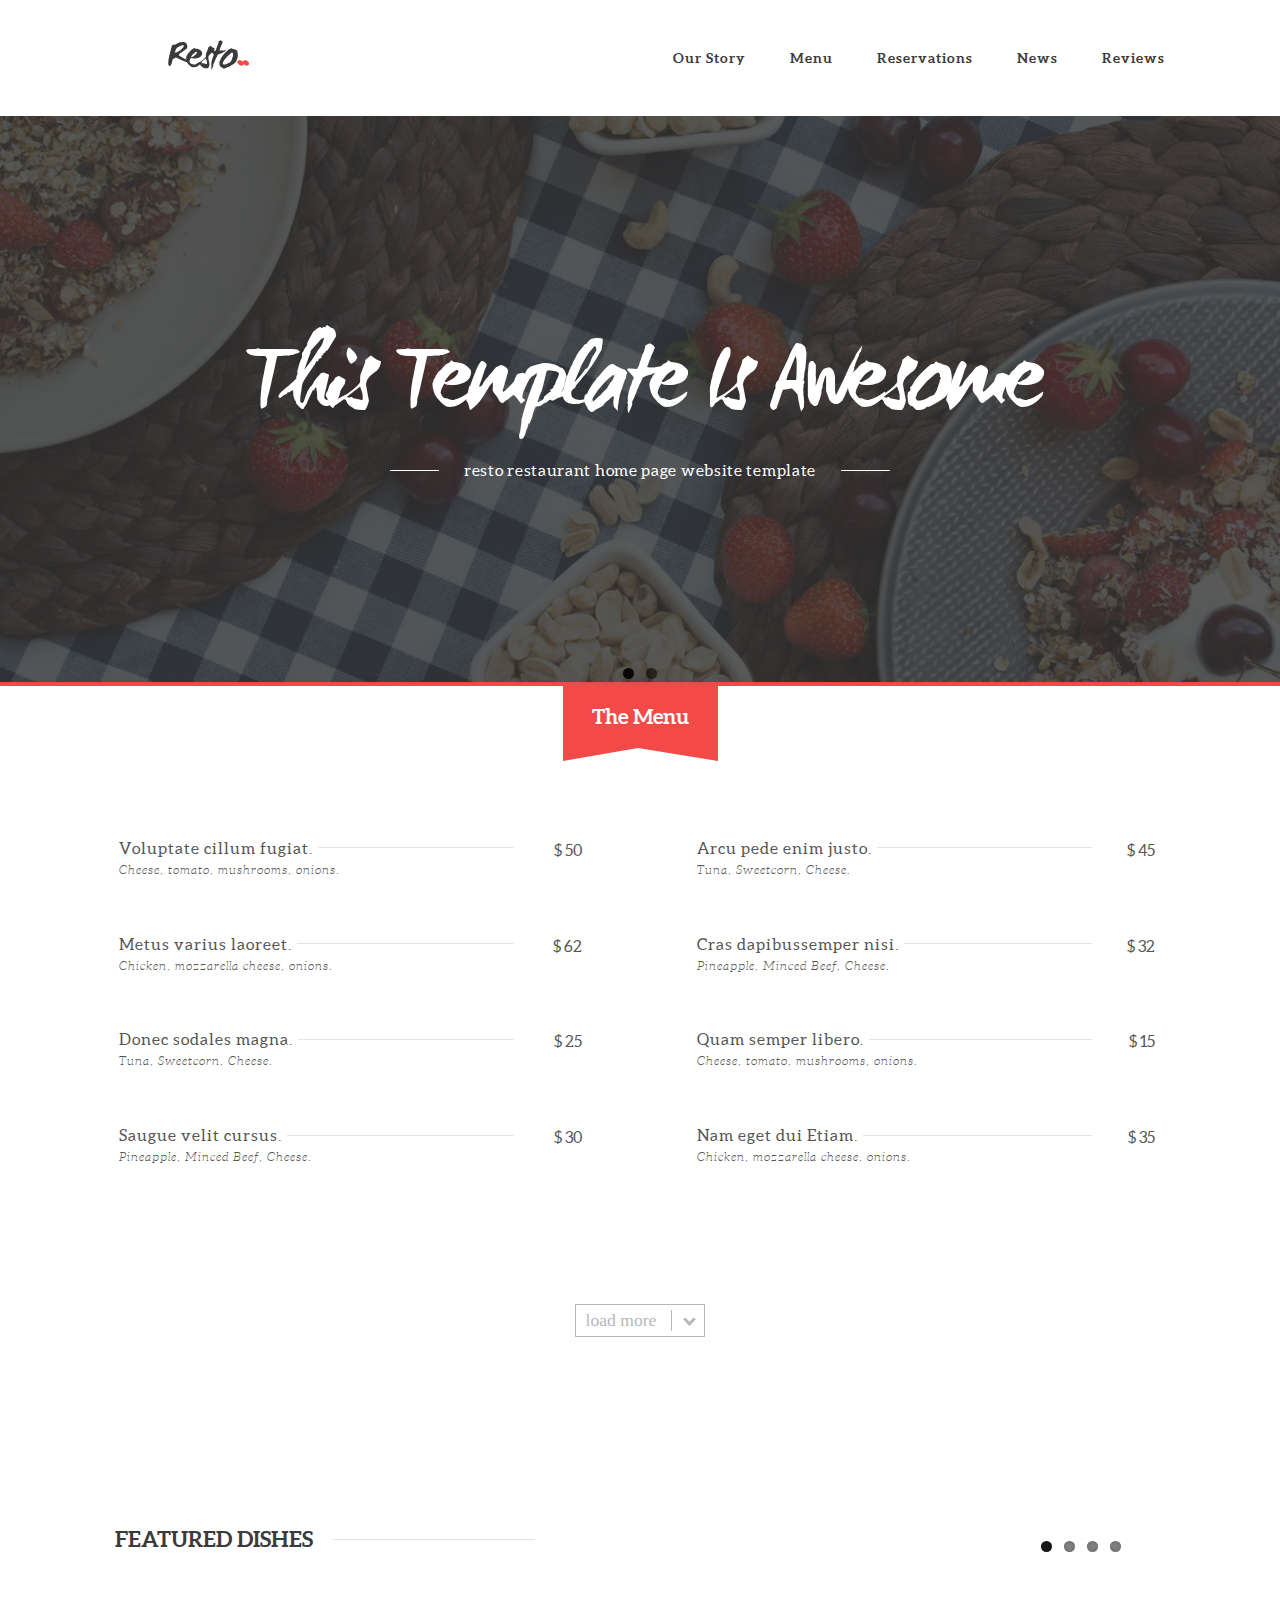
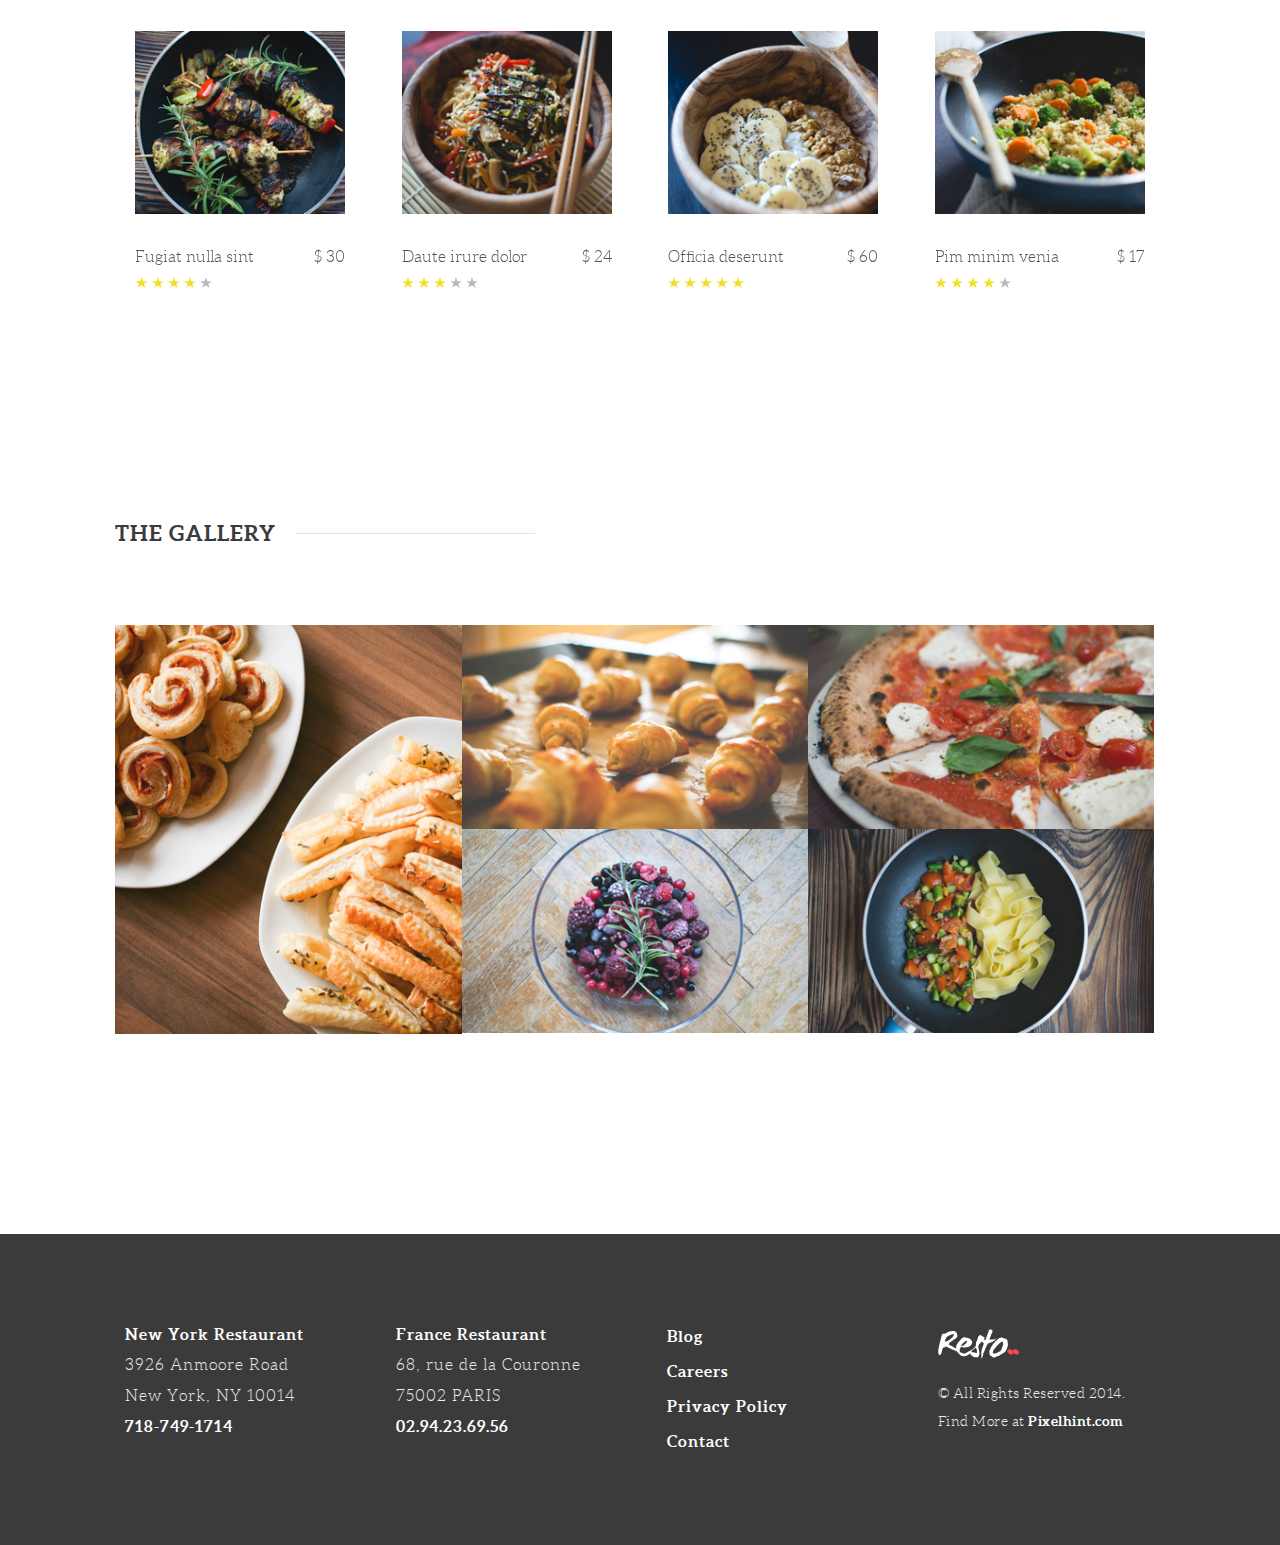
<file: index.html>
<!doctype html>
<html>
    <head>
        <meta name="viewport" content="width=device-width, initial-scale=1">
        <meta charset="utf-8">
        <title>Resto..</title>
        <link rel="shortcut icon" href="img/favicon.png" alt="Resto.."/>
        <meta name="description" content="Resto is the best place in town to get some quality meals">
        <meta name="keywords" content="resto, restaurant, food, fugiat, duate, oficia"/>
        
        <link rel="stylesheet" type="text/css" href="css/stil.css"/>
        <link rel="stylesheet" type="text/css" href="css/flexslider.css"/>
        <link href="css/lightbox.css" type="text/css" rel="stylesheet">
    </head>
    <body>
       
        </div>
        <header id="aaa">
            <a href="#"><img src="img/logo.svg" alt="Resto.." /></a>
            <div id="myNav" class="overlay">
                <!-- Button to close the overlay navigation -->
                <a href="javascript:void(0)" class="closebtn" onclick="closeNav()">&times;</a>
                <!-- Overlay content -->
                <div class="overlay-content">
                    <a href="#">Our Story</a> 
                    <a href="#dva">Menu</a> 
                    <a href="#">Reservations</a>
                    <a href="#">News</a> 
                    <a href="javascript:;">Reviews</a>
                </div>
            </div>
        <!-- Use any element to open/show the overlay navigation menu -->
            <span onclick="openNav()" id="navigation">NAVI</span>
            <nav id="navi">
                <a href="#">Our Story</a> 
                <a href="#dva">Menu</a> 
                <a href="#">Reservations</a>
                <a href="#">News</a> 
                <a href="#">Reviews</a>                
            </nav>
        </header>
        <div class="clear"></div>
        <main>
            <div class="flexslider">
                <ul class="slides"> 
                    <li>
                        <section id="hero-one">
                            <h1>This Template Is Awesome</h1>
                            <h4><span>resto restaurant home page website template</span></h4>
                        </section>
                    </li>
                    <li>
                        <section id="hero-two">
                            <h1>Make A Reservation On Time</h1>
                            <h4><span>we have available seats</span></h4>
                        </section>
                    </li>
                </ul>
            </div>
            <section id="two">
                <div id="shape"><h2>The Menu</h2></div>
                <section id="two-a">
                    <div class="article">
                        <p>Voluptate cillum fugiat.</p>
                        <p class="italic">Cheese, tomato, mushrooms, onions.</p>
                    </div>
                    <p>&#36; 50</p>
                    <div class="article">
                        <p>Metus varius laoreet.</p>
                        <p class="italic">Chicken, mozzarella cheese, onions.</p>
                    </div>
                    <p>&#36; 62</p>
                    <div class="article">
                        <p>Donec sodales magna.</p>
                        <p class="italic">Tuna, Sweetcorn, Cheese.</p>
                    </div>
                    <p>&#36; 25</p>
                    <div class="article">
                        <p>Saugue velit cursus.</p>
                        <p class="italic">Pineapple, Minced Beef, Cheese.</p>
                    </div>
                    <p>&#36; 30</p>
                </section>
                <section id="two-b">
                    <div class="article">
                        <p>Arcu pede enim justo.</p>
                        <p class="italic">Tuna, Sweetcorn, Cheese.</p>
                    </div>
                    <p>&#36; 45</p>
                    <div class="article">
                        <p>Cras dapibussemper nisi.</p>
                        <p class="italic">Pineapple, Minced Beef, Cheese.</p>
                    </div>
                    <p>&#36; 32</p>
                    <div class="article">
                        <p>Quam semper libero.</p>
                        <p class="italic">Cheese, tomato, mushrooms, onions.</p>
                    </div>
                    <p>&#36; 15</p>
                    <div class="article">
                        <p>Nam eget dui Etiam.</p>
                        <p class="italic">Chicken, mozzarella cheese, onions.</p>
                    </div>
                    <p>&#36; 35</p>
                </section>
                <section id="two-c">
                    <div class="article">
                        <p>Voluptate cillum fugiat.</p>
                        <p class="italic">Cheese, tomato, mushrooms, onions.</p>
                    </div>
                    <p>&#36; 50</p>
                    <div class="article">
                        <p>Metus varius laoreet.</p>
                        <p class="italic">Chicken, mozzarella cheese, onions.</p>
                    </div>
                    <p>&#36; 62</p>
                    <div class="article">
                        <p>Donec sodales magna.</p>
                        <p class="italic">Tuna, Sweetcorn, Cheese.</p>
                    </div>
                    <p>&#36; 25</p>
                    <div class="article">
                        <p>Saugue velit cursus.</p>
                        <p class="italic">Pineapple, Minced Beef, Cheese.</p>
                    </div>
                    <p>&#36; 30</p>
                </section>
                <section id="two-d">
                    <div class="article">
                        <p>Arcu pede enim justo.</p>
                        <p class="italic">Tuna, Sweetcorn, Cheese.</p>
                    </div>
                    <p>&#36; 45</p>
                    <div class="article">
                        <p>Cras dapibussemper nisi.</p>
                        <p class="italic">Pineapple, Minced Beef, Cheese.</p>
                    </div>
                    <p>&#36; 32</p>
                    <div class="article">
                        <p>Quam semper libero.</p>
                        <p class="italic">Cheese, tomato, mushrooms, onions.</p>
                    </div>
                    <p>&#36; 15</p>
                    <div class="article">
                        <p>Nam eget dui Etiam.</p>
                        <p class="italic">Chicken, mozzarella cheese, onions.</p>
                    </div>
                    <p>&#36; 35</p>
                </section>
                <div class="clear"></div>
                <div id="load">
                    <p id="more">load more</p>
                    <i id="arrow"></i>
                </div>
            </section>
            <section id="three">
                <h2><span>FEATURED DISHES</span></h2>
                <div class="clear"></div>
                <div id="slider2">
                    <div class="flexslider">
                        <ul class="slides">
                            <li>
                                <section id="dish">
                                    <img id="myImg" src="img/dish1.jpg" alt="Food on a plate"/>
                                    <div class="clear"></div>
                                    <p id="myName">Fugiat nulla sint</p>
                                    <p id="myPrice">&#36; 30</p>
                                    <div class="clear"></div>
                                    <div class="stars">
                                        <img src="img/stary.svg" alt="star" />
                                        <img src="img/stary.svg" alt="star"/>
                                        <img src="img/stary.svg" alt="star"/>
                                        <img id="star" src="img/stary.svg" alt="star"/>
                                        <img id="star1" src="img/star.svg" alt="star"/>
                                    </div>
                                </section>
                                <section id="dish">
                                    <img id="myImg1" src="img/dish2.jpg" alt="Food on a plate"/>
                                    <div class="clear"></div>
                                    <p id="myName1">Daute irure dolor</p>
                                    <p id="myPrice1">&#36; 24</p>
                                    <div class="clear"></div>
                                    <div class="stars">
                                        <img src="img/stary.svg" alt="star"/>
                                        <img src="img/stary.svg" alt="star"/>
                                        <img src="img/stary.svg" alt="star"/>
                                        <img id="star2" src="img/star.svg" alt="star"/>
                                        <img id="star3" src="img/star.svg" alt="star"/>
                                    </div>
                                </section>
                                <section id="dish">
                                    <img id="myImg2" src="img/dish3.jpg" alt="Food on a plate"/>
                                    <div class="clear"></div>
                                    <p id="myName2">Officia deserunt</p>
                                    <p id="myPrice2">&#36; 60</p>
                                    <div class="clear"></div>
                                    <div class="stars">
                                        <img src="img/stary.svg" alt="star"/>
                                        <img src="img/stary.svg" alt="star"/>
                                        <img src="img/stary.svg" alt="star"/>
                                        <img id="star4" src="img/stary.svg" alt="star"/>
                                        <img id="star5" src="img/stary.svg" alt="star"/>
                                    </div>
                                </section>
                                <section id="dish">
                                    <img id="myImg3" src="img/dish4.jpg" alt="Food on a plate"/>
                                    <div class="clear"></div>
                                    <p id="myName3">Pim minim venia</p>
                                    <p id="myPrice3">&#36; 17</p>
                                    <div class="clear"></div>
                                    <div class="stars">
                                        <img src="img/stary.svg" alt="star"/>
                                        <img src="img/stary.svg" alt="star"/>
                                        <img src="img/stary.svg" alt="star"/>
                                        <img id="star6" src="img/stary.svg" alt="star"/>
                                        <img id="star7" src="img/star.svg" alt="star"/>
                                    </div>
                                </section>
                            </li>
                            <li>
                                <section id="dish">
                                    <img id="myImg" src="img/dish1.jpg" alt="Food on a plate"/>
                                    <div class="clear"></div>
                                    <p id="myName">Fugiat nulla sint</p>
                                    <p id="myPrice">&#36; 30</p>
                                    <div class="clear"></div>
                                    <div class="stars">
                                        <img src="img/stary.svg" alt="star" />
                                        <img src="img/stary.svg" alt="star"/>
                                        <img src="img/stary.svg" alt="star"/>
                                        <img id="star" src="img/stary.svg" alt="star"/>
                                        <img id="star1" src="img/star.svg" alt="star"/>
                                    </div>
                                </section>
                                <section id="dish">
                                    <img id="myImg1" src="img/dish2.jpg" alt="Food on a plate"/>
                                    <div class="clear"></div>
                                    <p id="myName1">Daute irure dolor</p>
                                    <p id="myPrice1">&#36; 24</p>
                                    <div class="clear"></div>
                                    <div class="stars">
                                        <img src="img/stary.svg" alt="star"/>
                                        <img src="img/stary.svg" alt="star"/>
                                        <img src="img/stary.svg" alt="star"/>
                                        <img id="star2" src="img/star.svg" alt="star"/>
                                        <img id="star3" src="img/star.svg" alt="star"/>
                                    </div>
                                </section>
                                <section id="dish">
                                    <img id="myImg2" src="img/dish3.jpg" alt="Food on a plate"/>
                                    <div class="clear"></div>
                                    <p id="myName2">Officia deserunt</p>
                                    <p id="myPrice2">&#36; 60</p>
                                    <div class="clear"></div>
                                    <div class="stars">
                                        <img src="img/stary.svg" alt="star"/>
                                        <img src="img/stary.svg" alt="star"/>
                                        <img src="img/stary.svg" alt="star"/>
                                        <img id="star4" src="img/stary.svg" alt="star"/>
                                        <img id="star5" src="img/stary.svg" alt="star"/>
                                    </div>
                                </section>
                                <section id="dish">
                                    <img id="myImg3" src="img/dish4.jpg" alt="Food on a plate"/>
                                    <div class="clear"></div>
                                    <p id="myName3">Pim minim venia</p>
                                    <p id="myPrice3">&#36; 17</p>
                                    <div class="clear"></div>
                                    <div class="stars">
                                        <img src="img/stary.svg" alt="star"/>
                                        <img src="img/stary.svg" alt="star"/>
                                        <img src="img/stary.svg" alt="star"/>
                                        <img id="star6" src="img/stary.svg" alt="star"/>
                                        <img id="star7" src="img/star.svg" alt="star"/>
                                    </div>
                                </section>
                            </li>
                            <li>
                                <section id="dish">
                                    <img id="myImg" src="img/dish1.jpg" alt="Food on a plate"/>
                                    <div class="clear"></div>
                                    <p id="myName">Fugiat nulla sint</p>
                                    <p id="myPrice">&#36; 30</p>
                                    <div class="clear"></div>
                                    <div class="stars">
                                        <img src="img/stary.svg" alt="star" />
                                        <img src="img/stary.svg" alt="star"/>
                                        <img src="img/stary.svg" alt="star"/>
                                        <img id="star" src="img/stary.svg" alt="star"/>
                                        <img id="star1" src="img/star.svg" alt="star"/>
                                    </div>
                                </section>
                                <section id="dish">
                                    <img id="myImg1" src="img/dish2.jpg" alt="Food on a plate"/>
                                    <div class="clear"></div>
                                    <p id="myName1">Daute irure dolor</p>
                                    <p id="myPrice1">&#36; 24</p>
                                    <div class="clear"></div>
                                    <div class="stars">
                                        <img src="img/stary.svg" alt="star"/>
                                        <img src="img/stary.svg" alt="star"/>
                                        <img src="img/stary.svg" alt="star"/>
                                        <img id="star2" src="img/star.svg" alt="star"/>
                                        <img id="star3" src="img/star.svg" alt="star"/>
                                    </div>
                                </section>
                                <section id="dish">
                                    <img id="myImg2" src="img/dish3.jpg" alt="Food on a plate"/>
                                    <div class="clear"></div>
                                    <p id="myName2">Officia deserunt</p>
                                    <p id="myPrice2">&#36; 60</p>
                                    <div class="clear"></div>
                                    <div class="stars">
                                        <img src="img/stary.svg" alt="star"/>
                                        <img src="img/stary.svg" alt="star"/>
                                        <img src="img/stary.svg" alt="star"/>
                                        <img id="star4" src="img/stary.svg" alt="star"/>
                                        <img id="star5" src="img/stary.svg" alt="star"/>
                                    </div>
                                </section>
                                <section id="dish">
                                    <img id="myImg3" src="img/dish4.jpg" alt="Food on a plate"/>
                                    <div class="clear"></div>
                                    <p id="myName3">Pim minim venia</p>
                                    <p id="myPrice3">&#36; 17</p>
                                    <div class="clear"></div>
                                    <div class="stars">
                                        <img src="img/stary.svg" alt="star"/>
                                        <img src="img/stary.svg" alt="star"/>
                                        <img src="img/stary.svg" alt="star"/>
                                        <img id="star6" src="img/stary.svg" alt="star"/>
                                        <img id="star7" src="img/star.svg" alt="star"/>
                                    </div>
                                </section>
                            </li>
                            <li>
                                <section id="dish">
                                    <img id="myImg" src="img/dish1.jpg" alt="Food on a plate"/>
                                    <div class="clear"></div>
                                    <p id="myName">Fugiat nulla sint</p>
                                    <p id="myPrice">&#36; 30</p>
                                    <div class="clear"></div>
                                    <div class="stars">
                                        <img src="img/stary.svg" alt="star" />
                                        <img src="img/stary.svg" alt="star"/>
                                        <img src="img/stary.svg" alt="star"/>
                                        <img id="star" src="img/stary.svg" alt="star"/>
                                        <img id="star1" src="img/star.svg" alt="star"/>
                                    </div>
                                </section>
                                <section id="dish">
                                    <img id="myImg1" src="img/dish2.jpg" alt="Food on a plate"/>
                                    <div class="clear"></div>
                                    <p id="myName1">Daute irure dolor</p>
                                    <p id="myPrice1">&#36; 24</p>
                                    <div class="clear"></div>
                                    <div class="stars">
                                        <img src="img/stary.svg" alt="star"/>
                                        <img src="img/stary.svg" alt="star"/>
                                        <img src="img/stary.svg" alt="star"/>
                                        <img id="star2" src="img/star.svg" alt="star"/>
                                        <img id="star3" src="img/star.svg" alt="star"/>
                                    </div>
                                </section>
                                <section id="dish">
                                    <img id="myImg2" src="img/dish3.jpg" alt="Food on a plate"/>
                                    <div class="clear"></div>
                                    <p id="myName2">Officia deserunt</p>
                                    <p id="myPrice2">&#36; 60</p>
                                    <div class="clear"></div>
                                    <div class="stars">
                                        <img src="img/stary.svg" alt="star"/>
                                        <img src="img/stary.svg" alt="star"/>
                                        <img src="img/stary.svg" alt="star"/>
                                        <img id="star4" src="img/stary.svg" alt="star"/>
                                        <img id="star5" src="img/stary.svg" alt="star"/>
                                    </div>
                                </section>
                                <section id="dish">
                                    <img id="myImg3" src="img/dish4.jpg" alt="Food on a plate"/>
                                    <div class="clear"></div>
                                    <p id="myName3">Pim minim venia</p>
                                    <p id="myPrice3">&#36; 17</p>
                                    <div class="clear"></div>
                                    <div class="stars">
                                        <img src="img/stary.svg" alt="star"/>
                                        <img src="img/stary.svg" alt="star"/>
                                        <img src="img/stary.svg" alt="star"/>
                                        <img id="star6" src="img/stary.svg" alt="star"/>
                                        <img id="star7" src="img/star.svg" alt="star"/>
                                    </div>
                                </section>
                            </li>
                        </ul>
                    </div>
                </div>
            </section>
            <div class="clear"></div>
            <section id="fourth">
                <h2><span>THE GALLERY</span></h2>
                <a href="img/gallery1.jpg" data-lightbox="image" data-title="Food on a plate">
                    <img id="picture1" src="img/gallery1.jpg" alt="Food on a plate" />
                </a>
                <a href="img/gallery2.jpg" data-lightbox="image" data-title="Croissant">
                    <img id="picture2" src="img/gallery2.jpg" alt="Croissant" />
                </a>
                <a href="img/gallery3.jpg" data-lightbox="image" data-title="Pizza">
                    <img id="picture3" src="img/gallery3.jpg" alt="Pizza" />
                </a>
                <a href="img/gallery4.jpg" data-lightbox="image" data-title="Grapes">
                    <img id="picture4" src="img/gallery4.jpg" alt="Grapes" />
                </a>
                <a href="img/gallery5.jpg" data-lightbox="image" data-title="Pasta">
                    <img id="picture5" src="img/gallery5.jpg" alt="Pasta" />
                </a>
            </section>
            <div class="clear"></div>
            <footer>
                <div id="content">
                    <section id="f1">
                        <p><span>New York Restaurant</span> <br /> 3926 Anmoore Road<br /> New York, NY 10014<br /> <span>718-749-1714</span></p>
                    </section>
                    <section id="f2">
                        <p><span>France Restaurant</span><br />68, rue  de la Couronne<br />75002 PARIS<br /><span>02.94.23.69.56</span></p>
                    </section>
                    <section id="f3">
                        <p><span>Blog<br />Careers<br />Privacy Policy<br />Contact</span></p>
                    </section>
                    <section id="f4">
                        <a href="#">
                            <img src="img/Logo1.svg" alt="Resto.." />
                        </a>
                        <p>&copy; All Rights Reserved 2014.<br />Find  More at <span>Pixelhint.com</span></p>
                    </section>
                </div>
            </footer>
        </main>
    
        <script src='http://cdnjs.cloudflare.com/ajax/libs/jquery/2.1.3/jquery.min.js'></script>
        <script type="text/javascript" src="js/jquery-1.11.0.js"></script>
        <script type="text/javascript" src="js/skript.js"></script>
        <script type="text/javascript" src="js/jquery.flexslider.js"></script>
        <script type="text/javascript" src="js/lightbox.js"></script>
    
    </body>
</html>
</file>
<file: css/stil.css>
@font-face {
    font-family: 'aleobold';
    src: url('../fonts/Aleo-Bold-webfont.eot');
    src: url('../fonts/Aleo-Bold-webfont.eot?#iefix') format('embedded-opentype'),
         url('../fonts/Aleo-Bold-webfont.woff') format('woff'),
         url('../fonts/Aleo-Bold-webfont.ttf') format('truetype'),
         url('../fonts/Aleo-Bold-webfont.svg#aleobold') format('svg');
    font-weight: normal;
    font-style: normal;
}
@font-face {
    font-family: 'aleolightitalic';
    src: url('../fonts/Aleo-LightItalic-webfont.eot');
    src: url('../fonts/Aleo-LightItalic-webfont.eot?#iefix') format('embedded-opentype'),
         url('../fonts/Aleo-LightItalic-webfont.woff') format('woff'),
         url('../fonts/Aleo-LightItalic-webfont.ttf') format('truetype'),
         url('../fonts/Aleo-LightItalic-webfont.svg#aleolightitalic') format('svg');
    font-weight: normal;
    font-style: normal;
}
@font-face {
    font-family: 'aleoregular';
    src: url('../fonts/Aleo-Regular-webfont.eot');
    src: url('../fonts/Aleo-Regular-webfont.eot?#iefix') format('embedded-opentype'),
         url('../fonts/Aleo-Regular-webfont.woff') format('woff'),
         url('../fonts/Aleo-Regular-webfont.ttf') format('truetype'),
         url('../fonts/Aleo-Regular-webfont.svg#aleoregular') format('svg');
    font-weight: normal;
    font-style: normal;
}
@font-face {
    font-family: 'wc_mano_negra_btabold';
    src: url('../fonts/WCManoNegraBoldBta-webfont.eot');
    src: url('../fonts/WCManoNegraBoldBta-webfont.eot?#iefix') format('embedded-opentype'),
         url('../fonts/WCManoNegraBoldBta-webfont.woff') format('woff'),
         url('../fonts/WCManoNegraBoldBta-webfont.ttf') format('truetype'),
         url('../fonts/WCManoNegraBoldBta-webfont.svg#wc_mano_negra_btabold') format('svg');
    font-weight: normal;
    font-style: normal;
}
@font-face {
    font-family: 'wc_mano_negra_btaregular';
    src: url('../fonts/WCManoNegraBta-webfont.eot');
    src: url('../fonts/WCManoNegraBta-webfont.eot?#iefix') format('embedded-opentype'),
         url('../fonts/WCManoNegraBta-webfont.woff') format('woff'),
         url('../fonts/WCManoNegraBta-webfont.ttf') format('truetype'),
         url('../fonts/WCManoNegraBta-webfont.svg#wc_mano_negra_btaregular') format('svg');
    font-weight: normal;
    font-style: normal;
}
@font-face {
    font-family: 'aleolight';
    src: url('../fonts/Aleo-Light-webfont.eot');
    src: url('../fonts/Aleo-Light-webfont.eot?#iefix') format('embedded-opentype'),
         url('../fonts/Aleo-Light-webfont.woff') format('woff'),
         url('../fonts/Aleo-Light-webfont.ttf') format('truetype'),
         url('../fonts/Aleo-Light-webfont.svg#aleolight') format('svg');
    font-weight: normal;
    font-style: normal;
}

/*-----General style
------------------------------------------------------------------------------------*/
*{
    margin: 0;
    padding: 0;
}
#picture{
    transform: translate(-50%, -50%);
    position: absolute;
    left: 50%;
    top: 50%;
    max-width: 100%;
    height: auto;
}
header{
    text-align: center;
}
header>a{
    float: left;
    margin-left: 5%;
}
.clear{
    clear: both;
}
a{
    text-decoration:none;
}
nav{
    font-family: aleobold;
}
nav a{
    display: block;
    font-family: aleobold;
    font-size: 87.5%;
    padding: 5% 0;
    text-decoration: none;
    color: #3b3b3b;
}
nav a:hover{
    color:#f34949;
    background-color: #3b3b3b;
}
#navigation{
    float: right;
    color: #3b3b3b;
    font-family: aleobold;
    margin-top: 15px;
    margin-right: 5%
}
#navigation:hover{
    cursor: pointer;
    color: #f34949;
}
.overlay {
    /* Height & width depends on how you want to reveal the overlay (see JS below) */    
    height: 100%;
    width: 0;
    position: fixed; /* Stay in place */
    z-index: 1; /* Sit on top */
    right: 0;
    top: 0;
    background-color: rgb(0,0,0); /* Black fallback color */
    background-color: rgba(0,0,0, 0.9); /* Black w/opacity */
    overflow-x: hidden; /* Disable horizontal scroll */
    transition: 0.5s; /* 0.5 second transition effect to slide in or slide down the overlay (height or width, depending on reveal) */
}
/* Position the content inside the overlay */
.overlay-content {
    position: relative;
    top: 25%; /* 25% from the top */
    width: 100%; /* 100% width */
    text-align: center; /* Centered text/links */
    margin-top: 10px; /* 30px top margin to avoid conflict with the close button on smaller screens */
}

/* The navigation links inside the overlay */
.overlay a {
    padding: 8px;
    text-decoration: none;
    font-size: 200%;
    font-family: aleobold;
    color: #818181;
    display: block; /* Display block instead of inline */
    transition: 0.3s; /* Transition effects on hover (color) */
}
/* When you mouse over the navigation links, change their color */
.overlay a:hover, .overlay a:focus {
    color: #f1f1f1;
}
/* Position the close button (top right corner) */
.overlay .closebtn {
    position: absolute;
    top: 20px;
    right: 45px;
    font-size: 60px;
}
@media screen and (max-height: 450px) {
    .overlay a {font-size: 20px}
    .overlay .closebtn {
        font-size: 40px;
        top: 15px;
        right: 35px;
    }
}
#navi{
    display: none;
}
#hero-one{
    background-image: url("../img/cover.jpg");
    background-repeat: no-repeat;
    text-align: center;
    width: 100%;
    background-size: cover;
}
#hero-two{
    background-image: url("../img/cover1.jpg");
    background-repeat: no-repeat;
    text-align: center;
    width: 100%;
    background-size: cover;
}
#hero-one h1, #hero-two h1{
    font-family: wc_mano_negra_btaregular;
    color: white;
    padding-top: 20%;
    padding-bottom: 2%;
    font-size: 38px;
    font-weight: 300;
}
#hero-one h4, #hero-two h4{
    font-size: 60%;
    width: 100%;
    display: flex;
    align-items: center;
    text-align: center;
    margin: 0 auto;
    font-weight: 300;
    padding-bottom: 100px;
}
#hero-one h4 span, #hero-two h4 span{
    margin: 0 25px;
    font-family: aleoregular;
    color: white;
    font-size: 100%;
    letter-spacing: 0.7px;
}
#hero-one h4:before,
#hero-one h4:after,
#hero-two h4:before,
#hero-two h4:after{
    background: white;
    height: 1px;
    flex: 1;
    content: '';
}
.slides li:first-child{
    display: list-item;
}
#two{
    text-align: center;
}
#shape {
    width: 155px;
    height: 60px;
    padding-top: 15px;
    position: relative;
    background: #f34949;
    color: white;
    text-align: center;
    margin: 0 auto;
}
#shape:after {
    content: "";
    position: absolute;
    left: 0;
    bottom: 0;
    width: 0;
    height: 0;
    border-bottom: 13px solid white;
    border-left: 75px solid transparent;
    border-right: 80px solid transparent;
}
#two h2{
    margin-top: 4px;
    font-family: aleobold;
    color: white;
    font-size: 130%;
}
#two-a{
    margin-top: 75px;
    font-family: aleoregular;
}
#two-c, #two-d, #two-b{
    font-family: aleoregular;
}
#two-c, #two-d{
    display: none;
}
#two-a p, #two-b p, #two-c p, #two-d p{
    padding: 1%;
    color: #555555;
}
.italic{
    font-family: aleolightitalic;
    font-size: 12px;
    color: #b7b7b7;
}
.article{
    margin: 0 10px 10px;
}
#load{
    margin: 50px 0;
    cursor: pointer;
    border: 1px solid #b7b7b7;
    padding: 5px 10px 5px 10px;
    background-color:#f34949; 
}
#load p{
    font-size: 110%;
    display: inline-block;
    border-right: 1px solid white;
    padding-right: 10px;
    color: white;
    margin-right: 2px;
}
i {
    border: solid #b7b7b7;
    border-width: 0 3px 3px 0;
    display: inline-block;
    padding: 3px;
    margin-left: 7px;
    margin-bottom: 2px;
    transform: rotate(45deg);
    -webkit-transform: rotate(45deg);
}
#three{
    text-align: center;
}
#three h2 {
    display: flex;
    align-items: center;
    margin: 0 auto;
    font-weight: 300;
}
#three h2 span{
    color: #3b3b3b;
    font-family: aleobold;
    font-size: 90%;
    margin-right: 20px;
}
#three h2:after {
    background: #e5e3e3;
    height: 1px;
    flex: 1;
    content: '';
}
#three>img{
    padding: 25px;
}
#myBtn:hover, #myBtn1:hover, #myBtn2:hover, #myBtn3:hover{
    background-color: #f34949;
}
#three p{
    font-family: aleolight;
    color: #555555;
    font-size: 100%;
    margin-top: 30px;
}
#three p:nth-child(4){
    margin-top: 0;
}
#three .stars{
    margin-bottom: 30px;
}
#fourth{
    margin-top: 50px;
    text-align: center;
    font-family: aleobold;
    color: #3b3b3b;
}
#fourth h2 {
    width: 100%;
    display: flex;
    align-items: center;
    margin: 0 auto;
    font-weight: 300;
}
#fourth h2 span{
    color: #3b3b3b;
    font-family: aleobold;
    font-size: 90%;
    margin-right: 20px;
    letter-spacing: 1px;
}
#fourth h2:after {
    background: #e5e3e3;
    height: 1px;
    flex: 1;
    content: '';
}
#fourth img{
    width: 100%;
}
footer{
    background-color: #3b3b3b;
    color:#ececec;
    text-align: center;
    padding: 10px;
    color: #ebebeb;
    font-family: aleolight;
}
footer section{
    margin: 10px;
}
span{
    font-family: aleobold;
    color: white;
}
#slider2 .flex-control-nav {
    text-align: center;
    width: 100%;
    bottom: -330%;
}
#preloader{
   position: fixed;
    top: 0;
    width: 100%;
    height: 100%;
    z-index: 1000;
    text-align: center;
    padding-top: 200px;
}

path{
    
            stroke-width:5px;
            stroke: #233337;
            fill:none;
            stroke-dasharray:870;
            animation: animacija 10s infinite;
        }
        rect{
           stroke: #233337;
            stroke-dasharray:2100;
            animation: animacija1 10s infinite;
        }
        .slovoa{
            stroke-dasharray:680;
            animation: animacija2 10s infinite;
        }
       
        @keyframes animacija2{
            0%{
                stroke-dashoffset:100;
            }
            50%{
                stroke-dashoffset:680;
            }
            100%{
                stroke-dashoffset:100;
            }
        }
        @keyframes animacija1{
            0%{
                stroke-dashoffset:320;
            }
            50%{
                stroke-dashoffset:2100;
            }
            100%{
                stroke-dashoffset:320;
            }
        }
        @keyframes animacija{
            0%{
                stroke-dashoffset:100;
            }
            50%{
                stroke-dashoffset:870;
            }
            100%{
                stroke-dashoffset:100;
            }
        }
@media screen and (min-width:480px){
    #hero-one h4, #hero-two h4 {
        font-size: 100%;
        width: 500px;
    }
    #two-a, #two-b, #two-c, #two-d{
        margin-bottom: 0;
    }
    #two-a, #two-c{
        float: left;
        width: 44%;
        text-align: left;
    }
    #two-b{
        margin-top: 75px;
    }
    #two-b, #two-d{
        float: right;
        width: 44%;
        text-align: left;
    }
    #two-a>p, #two-b>p, #two-c>p, #two-d>p{
        float: right;
    }
    .article{
        float: left;
        width: 60%;
    }
    
    #load{
        clear: both;
        margin: 20px 0 200px 0;
        text-align: center;
    }
    #dish{
        text-align: center;
        display: inline-block;
        width: 44%;
    }
    #three p:nth-child(3){
        display: inline-block;
    }
    #three p:nth-child(4){
        display: inline-block;
        margin-top: 30px;
    }
    #dish .stars{
        margin-top: 10px;
        margin-bottom: 0;
    }
    #three>img{
        cursor: pointer;
    }
    #fourth{
        margin: 190px 0;
        overflow: auto;
        text-align: left;
    }
    #fourth h2, #three h2{
        margin-left: 10px;
        width: 40%;
    }
    #fourth img{
        width: 33%;
        float: left;
    }
    
    #fourth img:nth-child(2){
        float: left;
    }
    #slider2 .flex-control-nav {
        left: 75%;
        width: 20%;
        top: -7%;
    }
}
@media screen and (min-width:960px){
    header, #two, #three, #fourth, #content {
        width: 82%;
        margin: 0 auto;
    }
    header{
        height: 110px;
    }
    nav{
        float: right;
    }
    nav a{
        float: left;
        padding: 0;
        margin: 50px 22px;
        text-decoration: none;
        color: #3b3b3b;
        letter-spacing: 1px;
    }
    nav a:last-child{
        margin-right:0;
    }
    nav a:hover{
        color:#f34949;
        background-color: white;
    }
    #navigation{
        display: none;
    }
    #navi{
        display: block;
}
    #hero-one{
        background-image: url("../img/cover.jpg");
        background-repeat: no-repeat;
        text-align: center;
        width: 100%;
        background-size: cover;
}
    #hero-two{
        background-image: url("../img/cover1.jpg");
        background-repeat: no-repeat;
        text-align: center;
        width: 100%;
        background-size: cover;
    }
    header img{
        float: left;
        margin-top: 30px;
    }  
    #hero-one, #hero-two{
        height:570px;
    }
    #hero-one h1, #hero-two h1{
        padding-top: 200px;
        padding-bottom: 0;
        font-size: 98px;
        letter-spacing: -7px;
    }
    #hero-one h4, #hero-two h4{
        font-size: 100%;
        width: 500px;
    }
    #two-a, #two-c{
        float: left;
        width: 47%;
        text-align: left;
    }
    #two-b, #two-d{
        float: right;
        width: 47%;
        text-align: left;
    }
    .article{
        text-align: left;
        display: inline-block;
        float: left;
        width: 80%;
        clear: both;
        margin: 0 0 52px 0;
        line-height: 1;
        letter-spacing: 1px;
    }
    .article p:first-child{
        width: 100%;
    }
    #two-a, #two-b, #two-c, #two-d{
        margin-bottom: 60px;
    }
    #two-a .article:nth-child(10), 
    #two-b .article:nth-child(10), 
    #two-c .article:nth-child(10), 
    #two-d .article:nth-child(10){
        margin-bottom: 0;
    }
    #two-a>p, #two-c>p{
        padding-right: 22px;
    }
    #two-b .article, #two-d .article{
        padding-left: 22px;
    }
    #two-a>p, #two-b>p{
        width:auto;
        text-align: right;
    }
    #two-a p:first-child, 
    #two-b p:first-child, 
    #two-c p:first-child, 
    #two-d p:first-child {
        display: flex;
        align-items: center;
        margin: 0 auto;
        font-weight: 300;
    }
    #two p:after {
        background: #e5e3e3;
        height: 1px;
        flex: 1;
        content: '';
        margin-left: 5px;
    }
    #load{
        clear: both;
        margin: 25px 0 190px 0;
        display: inline-block;
        text-align: center;
        background-color:#fff;
    }
    #load p{
        border-right: 1px solid #b7b7b7;
        color: #b7b7b7;
    }
    #load:hover{
        background-color: #f34949;
    }
    #three h2{
        float: left;
        width: 40%;
        margin-bottom: 80px;
        margin-left: 0;
    }
    #three section>img{
        width: 100%;
    }
    #three>img{
        float: right;
        padding: 5px;
    }
    #three img:nth-child(2){
        margin-right: 0;
    }
    #dish{
        display: inline-block;
        width: 20%;
        text-align: center;
        margin-right: 5%;
        margin-bottom: 0;
    }
    #dish:last-child{
        margin-right: 0;
    }
    #three p:nth-child(3){
        float: left;
    }
    #three p:nth-child(4){
        float: right;
    }
    #dish .stars{
        float: left;
    }
    #fourth{
        text-align: left;
        clear: both;
    }
    .clear{
        clear: both;
    }
    #fourth img{
        width: 33%;
        float: left;
        cursor: pointer;
    }
    #fourth img:hover{
        opacity: 0.8;
    }
    #fourth img:nth-child(2){
        float: left;
    }
    #fourth h2{
        margin: 190px 0 80px 0;
    }
    footer section{
        margin: 75px 0;
        width: 21%;
        text-align: left;
        display: inline-block;
        vertical-align:text-top;
        line-height: 1.9;
        margin-right: 50px;
        letter-spacing: 1px;
    }
    #f3{
        line-height: 2.2;
    }
    footer section:last-child{
        margin-right: 0;
        font-size: 90%;
        letter-spacing: 0.5px;
    }
    footer{
        margin-top:200px;        
    }
    #slider2 .flex-control-nav {
        left: 82%;
        width: 20%;
        top: -30%;
    }
}
</file>
